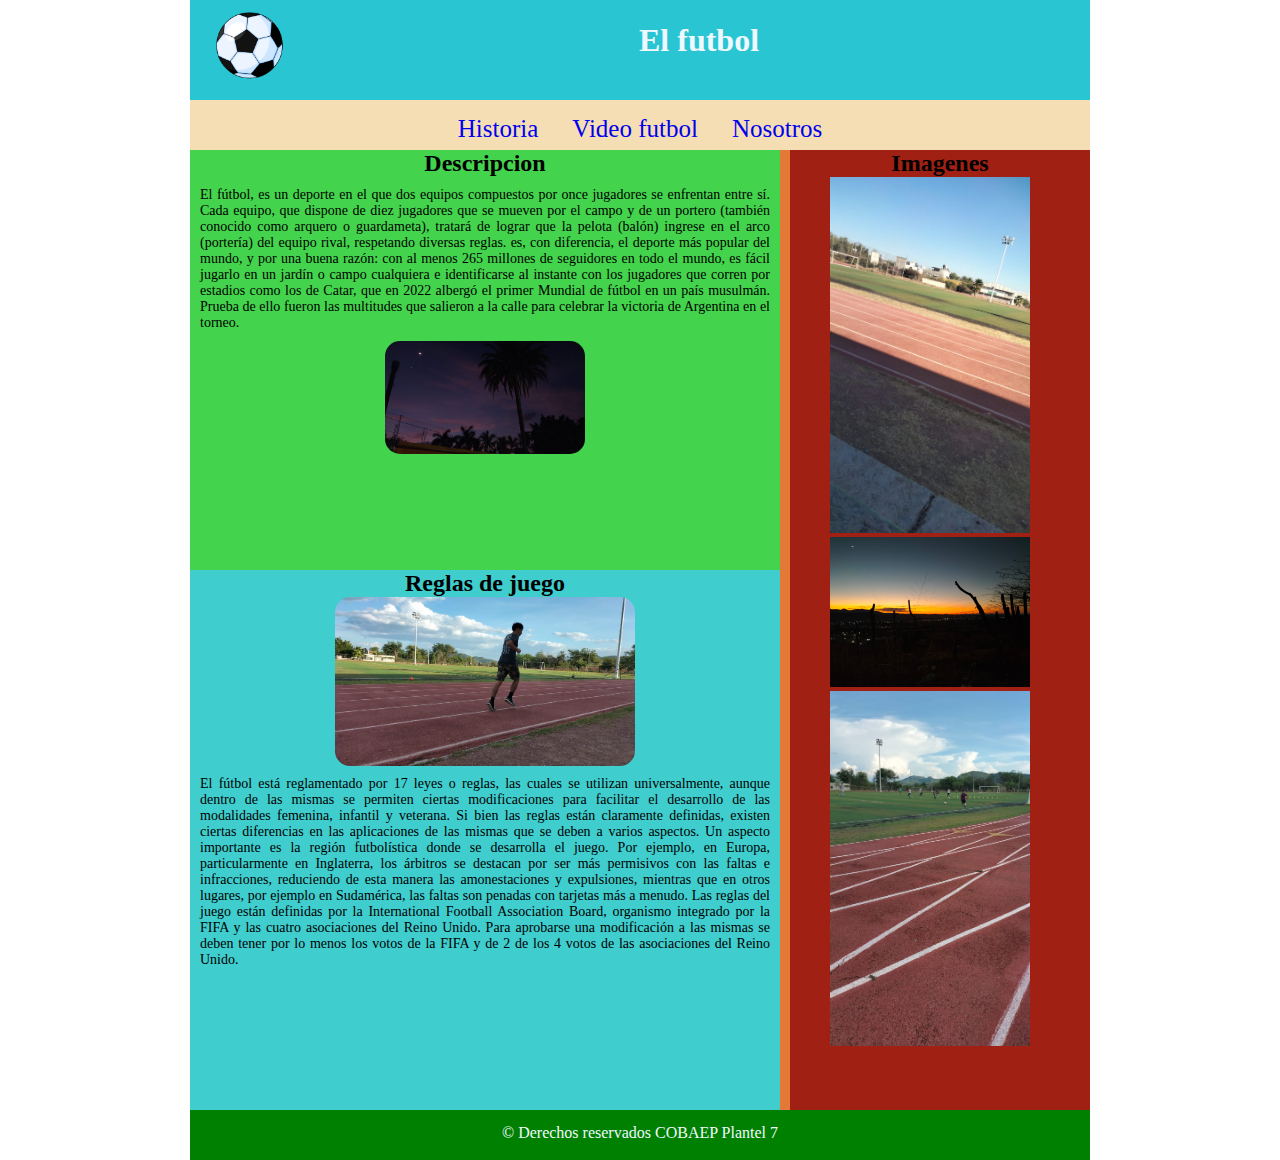
<file: index.html>
<!DOCTYPE html>
<html lang="en">
<head>
    <meta charset="UTF-8">
    <meta http-equiv="X-UA-Compatible" content="IE=edge">
    <meta name="viewport" content="width=device-width, initial-scale=1.0">
    <link rel="stylesheet" href="doble.css">
    <title>Documento</title>
</head>
<body>
    <div class="contenedor">

        <header>
            <img src="balloon-5799070_1280.webp" alt="logo_play">
            <h1>El futbol</h1>
        </header>
        <nav>
            <ul>
                <li><a href="pagina2.html">Historia</a></li>
                <li><a href="mivideo.html">Video futbol</a></li>
                <li><a href="#">Nosotros</a></li>
            </ul>
        </nav>
        <div class="union">
        <div class="seccion1">
            <h2>Descripcion</h2>
            <p>El fútbol, es un deporte en el que dos equipos compuestos por once jugadores se enfrentan entre sí. 
                Cada equipo, que dispone de diez jugadores que se mueven por el campo y de un portero (también conocido como arquero o guardameta), 
                tratará de lograr que la pelota (balón) ingrese en el arco (portería) del equipo rival, respetando diversas reglas.
                es, con diferencia, el deporte más popular del mundo, y por una buena razón: con al menos 265 millones de seguidores en todo el mundo, 
                es fácil jugarlo en un jardín o campo cualquiera e identificarse al instante con los jugadores que corren por estadios como los de Catar, 
                que en 2022 albergó el primer Mundial de fútbol en un país musulmán. Prueba de ello fueron las multitudes que salieron a la calle para celebrar la victoria de Argentina en el torneo.
                </p>
            <img src="c6288fe9-82e4-498e-a515-575e0ddff6e4.JPG" alt="paisaje">
        </div>
        <div class="seccion2">
            <h2>Reglas de juego</h2>
            <img src="1c5c92b4-4d32-495a-9300-a82ee735904c.JPG" alt="algo">
            <p>El fútbol está reglamentado por 17 leyes o reglas, las cuales se utilizan universalmente, aunque dentro de las mismas se permiten ciertas modificaciones para facilitar el desarrollo de las modalidades femenina, infantil y veterana. Si bien las reglas están claramente definidas, existen ciertas diferencias en las aplicaciones de las mismas que se deben a varios aspectos. Un aspecto importante es la región futbolística donde se desarrolla el juego. Por ejemplo, en Europa, particularmente en Inglaterra, los árbitros se destacan por ser más permisivos con las faltas e infracciones, reduciendo de esta manera las amonestaciones y expulsiones, mientras que en otros lugares, por ejemplo en Sudamérica, las faltas son penadas con tarjetas más a menudo.

                Las reglas del juego están definidas por la International Football Association Board, organismo integrado por la FIFA y las cuatro asociaciones del Reino Unido. Para aprobarse una modificación a las mismas se deben tener por lo menos los votos de la FIFA y de 2 de los 4 votos de las asociaciones del Reino Unido.
</p>
        </div>
        </div>
        <aside>
            <h2>Imagenes</h2>
            <img src="74389dec-f5c7-4fe0-a6ea-02e3f2c93315.JPG" alt="mas">
            <img src="9384734f-52b1-4347-adae-ad1a9733c06a.JPG" alt="gráfico">
            <img src="57c79d4c-dae5-4c89-baca-5e973eaf0f10.JPG" alt="sacó">
        </aside>
        <footer>
           <p> &copy; Derechos reservados COBAEP Plantel 7</p>
        </footer>
    </div>
</body>
</html>
</file>
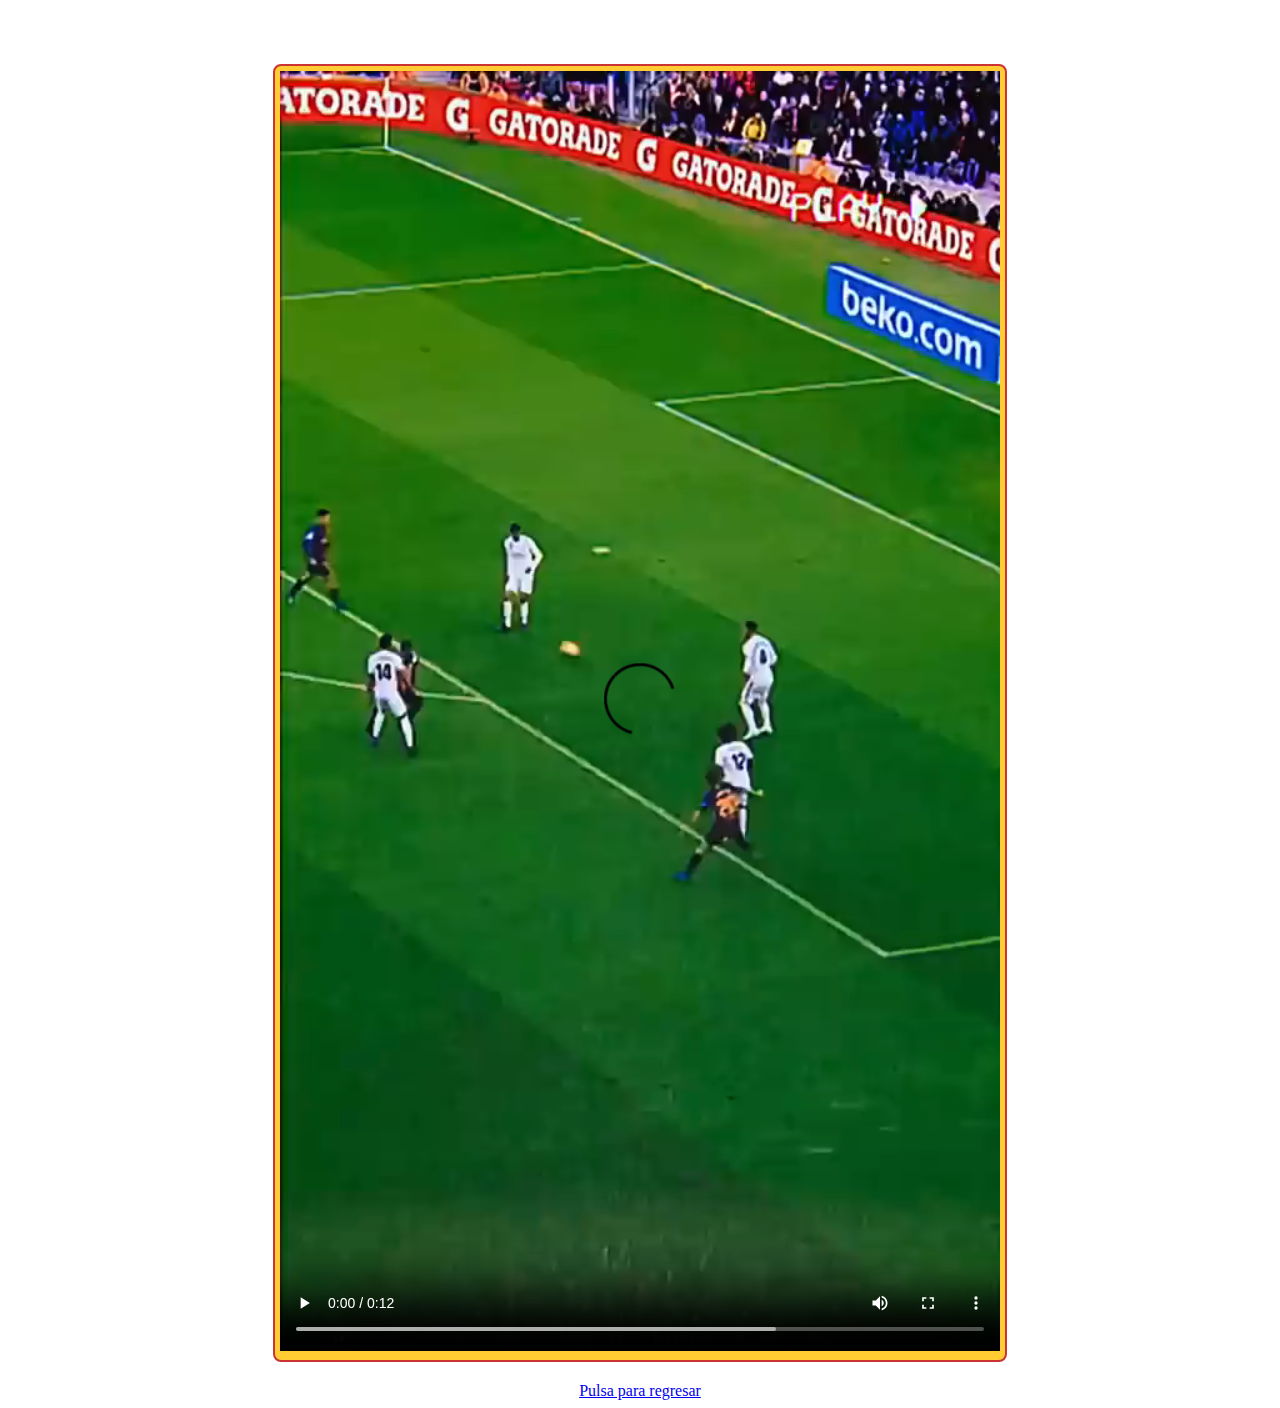
<file: mivideo.html>
<!DOCTYPE html>
<html lang="en">

<head>
    <meta charset="UTF-8">
    <meta name="viewport" content="width=device-width, initial-scale=1.0">
    <meta http-equiv="X-UA-Compatible" content="ie=edge">
    <title>Video</title>
    <link rel="stylesheet" href="videoMuestra.css">
</head>

<body>

    <br /><br />

    <section id="video">
        <video id="mivideo" width="720" controls autoplay loop>
            <source src="fut.mp4">
            <source src="fut.ogg">
        </video>
    </section>
    <div id="liga">
        <a href="index.html">Pulsa para regresar</a>
    </div>
</body>

</html>
</file>
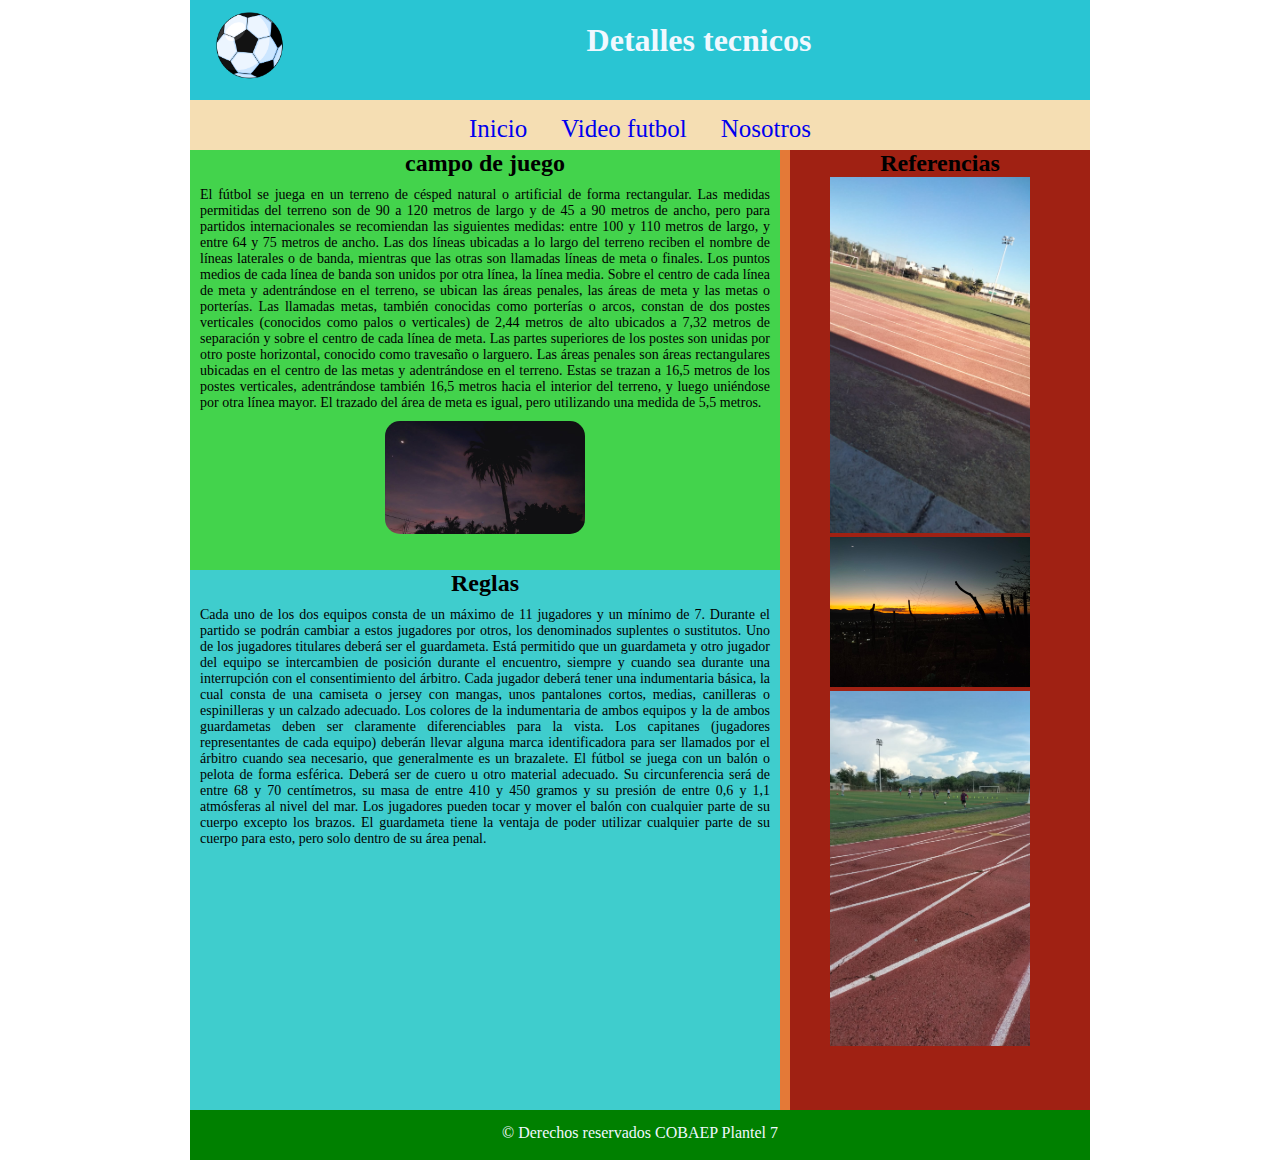
<file: pagina2.html>
<!DOCTYPE html>
<html lang="en">
<head>
    <meta charset="UTF-8">
    <meta http-equiv="X-UA-Compatible" content="IE=edge">
    <meta name="viewport" content="width=device-width, initial-scale=1.0">
    <link rel="stylesheet" href="doble.css">
    <title>Mas del futbol</title>
</head>
<body>
    <div class="contenedor">

        <header>
            <img src="balloon-5799070_1280.webp" alt="balon">
            <h1>Detalles tecnicos</h1>
        </header>
        <nav>
            <ul>
                <li><a href="index.html">Inicio</a></li>
                <li><a href="mivideo.html">Video futbol </a></li>
                <li><a href="#">Nosotros</a></li>
            </ul>
        </nav>
        <div class="union">
        <div class="seccion1">
            <h2>campo de juego</h2>
            <p>El fútbol se juega en un terreno de césped natural o artificial de forma rectangular. Las medidas permitidas del terreno son de 90 a 120 metros de largo y de 45 a 90 metros de ancho, pero para partidos internacionales se recomiendan las siguientes medidas: entre 100 y 110 metros de largo, y entre 64 y 75 metros de ancho. Las dos líneas ubicadas a lo largo del terreno reciben el nombre de líneas laterales o de banda, mientras que las otras son llamadas líneas de meta o finales. Los puntos medios de cada línea de banda son unidos por otra línea, la línea media.

                Sobre el centro de cada línea de meta y adentrándose en el terreno, se ubican las áreas penales, las áreas de meta y las metas o porterías. Las llamadas metas, también conocidas como porterías o arcos, constan de dos postes verticales (conocidos como palos o verticales) de 2,44 metros de alto ubicados a 7,32 metros de separación y sobre el centro de cada línea de meta. Las partes superiores de los postes son unidas por otro poste horizontal, conocido como travesaño o larguero.
                
                Las áreas penales son áreas rectangulares ubicadas en el centro de las metas y adentrándose en el terreno. Estas se trazan a 16,5 metros de los postes verticales, adentrándose también 16,5 metros hacia el interior del terreno, y luego uniéndose por otra línea mayor. El trazado del área de meta es igual, pero utilizando una medida de 5,5 metros.
</p>
<img src="42714cc1-a66e-42a1-a0ce-69020e7ef542.JPG" alt="mas">
        </div>
        <div class="seccion2">
            <h2>Reglas</h2>
            <p>Cada uno de los dos equipos consta de un máximo de 11 jugadores y un mínimo de 7. Durante el partido se podrán cambiar a estos jugadores por otros, los denominados suplentes o sustitutos. Uno de los jugadores titulares deberá ser el guardameta. Está permitido que un guardameta y otro jugador del equipo se intercambien de posición durante el encuentro, siempre y cuando sea durante una interrupción con el consentimiento del árbitro.

                Cada jugador deberá tener una indumentaria básica, la cual consta de una camiseta o jersey con mangas, unos pantalones cortos, medias, canilleras o espinilleras y un calzado adecuado. Los colores de la indumentaria de ambos equipos y la de ambos guardametas deben ser claramente diferenciables para la vista. Los capitanes (jugadores representantes de cada equipo) deberán llevar alguna marca identificadora para ser llamados por el árbitro cuando sea necesario, que generalmente es un brazalete.
                
                El fútbol se juega con un balón o pelota de forma esférica. Deberá ser de cuero u otro material adecuado. Su circunferencia será de entre 68 y 70 centímetros, su masa de entre 410 y 450 gramos y su presión de entre 0,6 y 1,1 atmósferas al nivel del mar. Los jugadores pueden tocar y mover el balón con cualquier parte de su cuerpo excepto los brazos. El guardameta tiene la ventaja de poder utilizar cualquier parte de su cuerpo para esto, pero solo dentro de su área penal.
</p>
        </div>
        </div>
        <aside>
            <h2>Referencias</h2>
            <img src="74389dec-f5c7-4fe0-a6ea-02e3f2c93315.JPG" alt="mas">
            <img src="9384734f-52b1-4347-adae-ad1a9733c06a.JPG" alt="gráfico">
            <img src="57c79d4c-dae5-4c89-baca-5e973eaf0f10.JPG" alt="sacó">
        </aside>
        <footer>
           <p> &copy; Derechos reservados COBAEP Plantel 7</p>
        </footer>
    </div>
</body>
</html>
</file>
<file: doble.css>
@charset "UTF-8";
/*CSS DOCUMENT*/
*{
    margin: 0;
    padding: 0;
}
.contenedor{
    width: 900px;
    height: 1110px;
    background: rgb(228, 121, 55);
    margin: auto;
}
header{
    width: 900px;
    height: 100px;
    background: rgb(41, 197, 211);
}
header img{
    width: 100px;
    height: auto;
    float: left;
    padding: 9px;
}
header h1{
    text-align: center;
}
h1{
    color: aliceblue;
    text-align: center;
    line-height: 80px;
}
nav{
    width: 900px;
    height: 50px;
    background: wheat;
    text-align: center;
}
li{
    display: inline-block;
    padding: 15px;
    font-size: 25px;
}
a{
    text-decoration: none;
}
h2{
    text-align: center;
}
.union{
    float: left;
}
.seccion1{
    width: 590px;
    height: 420px;
    background: rgb(67, 211, 76);
}
.seccion1 p{
        text-align: justify;
        padding: 10px;
        color: black;
        font-size: 14px;
}
.seccion1 img{
    width: 200px;
    height: auto;
    margin: auto;
    display: block;
    border-radius: 15px;
}
.seccion2{
    width: 590px;
    height: 540px;
    background: rgb(63, 205, 205);
}
.seccion2 img{
    width: 300px;
    height: auto;
    margin: auto;
    display: block;
    border-radius: 15px;
    transform: rotate3d(90);
}
.seccion2 p{
    text-align: justify;
    padding: 10px;
    color: black;
    font-size: 14px;
}
aside{
    width: 300px;
    height: 960px;
    background: rgb(160, 33, 19);
    float: right;
}
aside img{
    width: 200px;
    height: auto;
    margin-left: 40px;
}
footer{
    width: 900px;
    height: 50px;
    background: green;
    clear: both;
}
footer p{
    color: aliceblue;
    text-align: center;
    line-height: 45px;
}
</file>
<file: videoMuestra.css>
@charset "utf-8";
/* CSS Document */

#video{
	width:720px;
	margin: 20px auto;
	background:#FC3;
	padding:5px;   /*este padding le indicara la distancia entre el video y los margenes*/
	border:2px solid #C33;  /*agregar un borde rojo*/
	border-radius:8px;    /*bordes redondeados para todos los navegadores*/
	"moz" border-radius:8px;   /*solo para mozilla*/
	"webkit" border-radius:8px;   /*solo para chrome*/
}
#liga{
    text-align: center;
}
</file>
